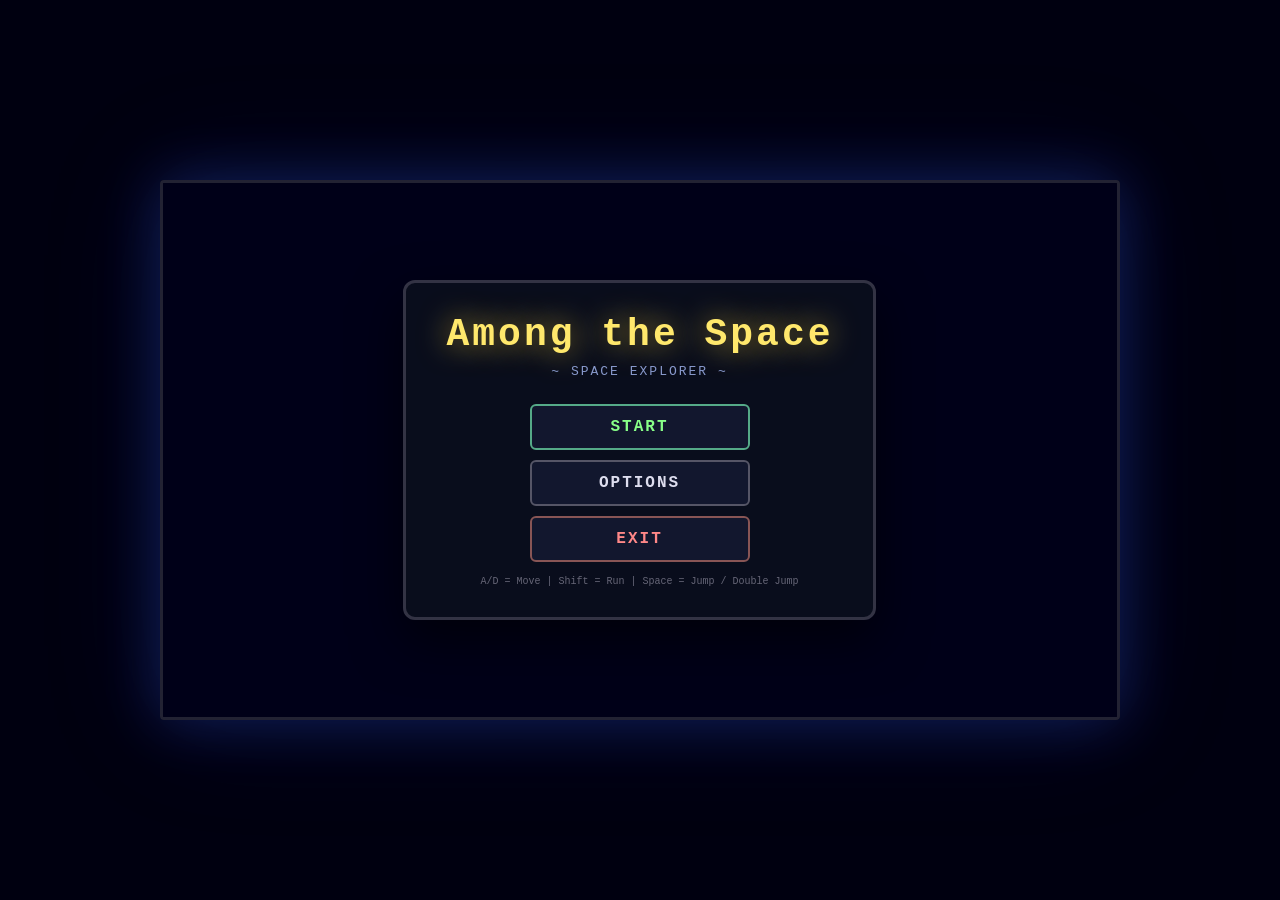
<file: index.html>
﻿<!DOCTYPE html>

<html lang="en" xmlns="http://www.w3.org/1999/xhtml">
<head>
    <script src="https://crazygames.com"></script>
    <meta http-equiv="refresh" content="0; url=cs.html" />
    <title></title>
</head>
<body>

</body>
</html>
</file>
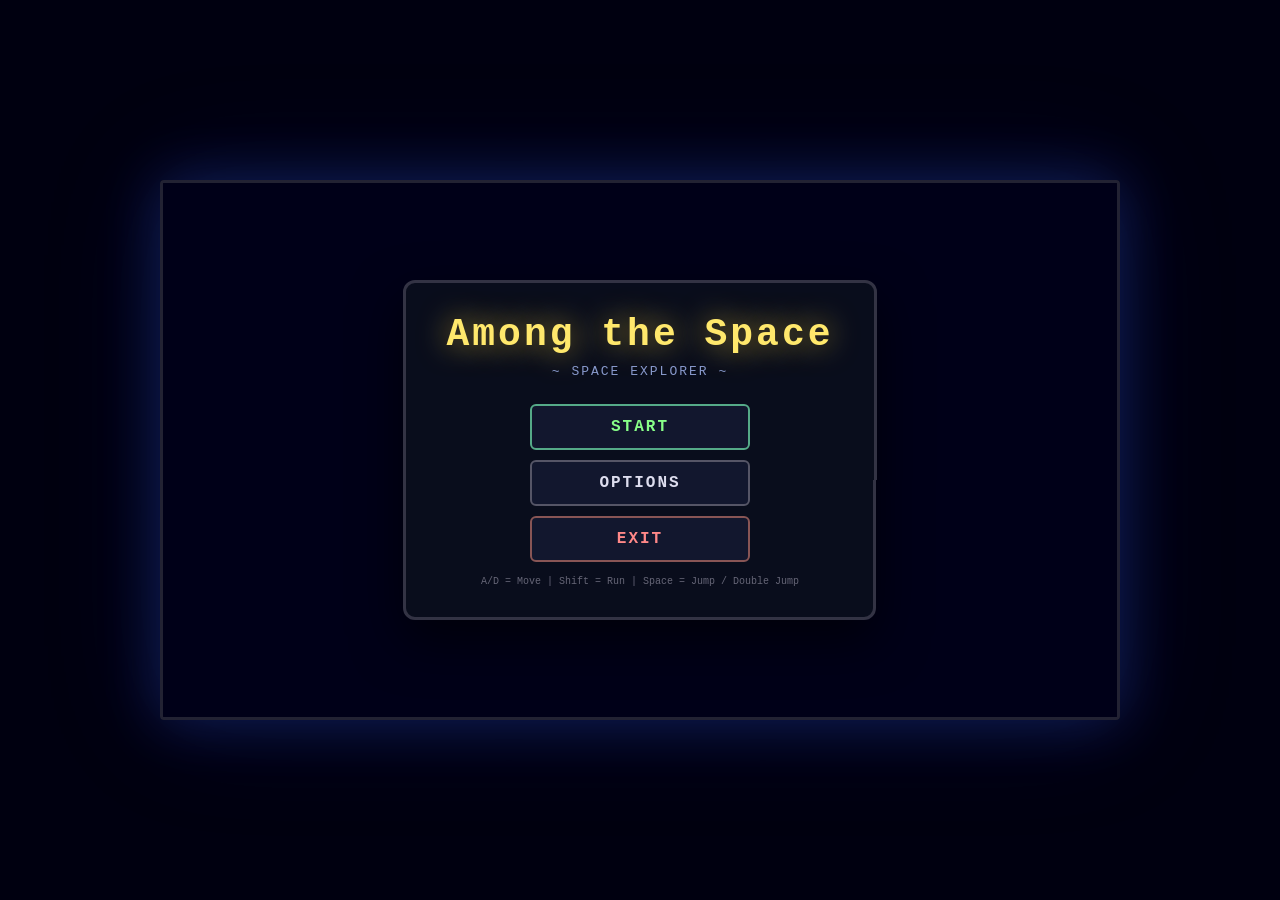
<file: cs.html>
﻿<!DOCTYPE html>
<html lang="en">
<head>
    <meta charset="UTF-8">
    <meta name="viewport" content="width=device-width, initial-scale=1.0">
    <title>Among the Space</title>
    <link rel=" stylesheet" href="cs.css">
</head>
<body>
    <div id="game-wrapper">
        <canvas id="gameCanvas"></canvas>
        <div class="overlay active" id="menu-overlay">
            <div class="menu-panel">
                <div class="menu-title">Among the Space</div>
                <div class="menu-subtitle">~ Space Explorer ~</div>
                <button class="menu-btn btn-start" id="btn-start">Start</button>
                <button class="menu-btn" id="btn-options">Options</button>
                <button class="menu-btn btn-exit" id="btn-exit">Exit</button>
                <div style="color:#667;font-size:10px;margin-top:14px;">A/D = Move | Shift = Run | Space = Jump / Double Jump</div>
            </div>
        </div>
        <div class="overlay hidden" id="options-overlay">
            <div class="menu-panel">
                <div class="menu-title" style="font-size:26px;">Options</div>
                <div class="slider-group">
                    <label>Master Volume <span class="val" id="val-master">80%</span></label>
                    <input type="range" id="slider-master" min="0" max="100" value="80">
                </div>
                <div class="slider-group">
                    <label>Music Volume <span class="val" id="val-music">60%</span></label>
                    <input type="range" id="slider-music" min="0" max="100" value="60">
                </div>
                <div class="slider-group">
                    <label>SFX Volume <span class="val" id="val-sfx">90%</span></label>
                    <input type="range" id="slider-sfx" min="0" max="100" value="90">
                </div>
                <button class="menu-btn btn-back" id="btn-back-options">Back</button>
            </div>
        </div>
        <div class="overlay hidden" id="gameover-overlay">
            <div class="menu-panel">
                <div class="menu-title" style="color:#ff5050;font-size:28px;">Game Over</div>
                <div class="final-score" id="go-score">Score: 0</div>
                <div class="coin-display" id="go-coins">Coins: 0</div>
                <button class="menu-btn btn-start" id="btn-retry">Retry</button>
                <button class="menu-btn btn-back" id="btn-menu-from-go">Main Menu</button>
            </div>
        </div>
        <div class="overlay hidden" id="win-overlay">
            <div class="menu-panel">
                <div class="menu-title" style="color:#40ff80;font-size:30px;">Victory!</div>
                <div class="menu-subtitle" style="color:#8f8;">Goal Star Reached!</div>
                <div class="final-score" id="win-score">Score: 0</div>
                <div class="coin-display" id="win-coins">Coins: 0</div>
                <button class="menu-btn btn-start" id="btn-play-again">Play Again</button>
                <button class="menu-btn btn-back" id="btn-menu-from-win">Main Menu</button>
            </div>
        </div>
    </div>

    <script src="cs.js"></script>
</body>
</html>
</file>
<file: cs.css>
:root {
	--bg: #0a0a1a;
	--text: #e0e0ff;
	--accent: #4a90ff;
	--gold: #ffd740;
	--danger: #ff4050;
	--success: #40ff80;
	--panel: rgba(10, 15, 30, 0.92);
	--border: #334;
}

* {
	margin: 0;
	padding: 0;
	box-sizing: border-box;
}

body {
	background: #000010;
	display: flex;
	justify-content: center;
	align-items: center;
	height: 100vh;
	width: 100vw;
	overflow: hidden;
	font-family: 'Courier New', 'Consolas', 'Monaco', monospace;
	user-select: none;
	-webkit-user-select: none;
	-webkit-tap-highlight-color: transparent;
	image-rendering: pixelated;
	-webkit-image-rendering: pixelated;
}

#game-wrapper {
	position: relative;
	width: 960px;
	height: 540px;
	max-width: 100vw;
	max-height: 100vh;
	aspect-ratio: 16/9;
	box-shadow: 0 0 60px rgba(60, 100, 255, 0.3), 0 0 120px rgba(20, 40, 120, 0.2);
	border-radius: 4px;
	overflow: hidden;
	border: 3px solid #223;
}

canvas {
	display: block;
	width: 100%;
	height: 100%;
	image-rendering: pixelated;
	-webkit-image-rendering: pixelated;
	image-rendering: crisp-edges;
	-webkit-image-rendering: crisp-edges;
	background: #000018;
}

.overlay {
	position: absolute;
	top: 0;
	left: 0;
	width: 100%;
	height: 100%;
	display: flex;
	flex-direction: column;
	align-items: center;
	justify-content: center;
	pointer-events: none;
	z-index: 10;
}

	.overlay.active {
		pointer-events: all;
	}

.menu-panel {
	background: var(--panel);
	border: 3px solid var(--border);
	border-radius: 12px;
	padding: 30px 40px;
	text-align: center;
	backdrop-filter: blur(10px);
	-webkit-backdrop-filter: blur(10px);
	box-shadow: 0 20px 50px rgba(0, 0, 0, 0.6);
	animation: fadeIn 0.3s ease-out;
}

@keyframes fadeIn {
	from {
		opacity: 0;
		transform: scale(0.9);
	}

	to {
		opacity: 1;
		transform: scale(1);
	}
}

@keyframes pulse {
	0%, 100% {
		text-shadow: 0 0 20px rgba(255, 215, 60, 0.6);
	}

	50% {
		text-shadow: 0 0 40px rgba(255, 215, 60, 1), 0 0 80px rgba(255, 180, 30, 0.6);
	}
}

.menu-title {
	font-size: 38px;
	font-weight: bold;
	color: #ffe86c;
	letter-spacing: 3px;
	margin-bottom: 8px;
	animation: pulse 2s infinite;
	text-shadow: 0 0 30px rgba(255, 215, 60, 0.7);
	font-family: 'Courier New', 'Consolas', monospace;
}

.menu-subtitle {
	font-size: 13px;
	color: #8899cc;
	letter-spacing: 2px;
	margin-bottom: 25px;
	text-transform: uppercase;
}

.menu-btn {
	display: block;
	width: 220px;
	padding: 12px 20px;
	margin: 10px auto;
	font-size: 16px;
	font-family: 'Courier New', 'Consolas', monospace;
	font-weight: bold;
	letter-spacing: 2px;
	cursor: pointer;
	border: 2px solid #556;
	border-radius: 6px;
	background: rgba(20, 25, 50, 0.85);
	color: #dde;
	transition: all 0.15s ease;
	text-transform: uppercase;
	position: relative;
	overflow: hidden;
}

	.menu-btn:hover {
		background: rgba(40, 50, 100, 0.9);
		border-color: #88a;
		color: #fff;
		box-shadow: 0 0 20px rgba(70, 100, 200, 0.4);
		transform: translateY(-2px);
	}

	.menu-btn:active {
		transform: scale(0.95);
		transition: transform 0.05s;
	}

	.menu-btn.btn-start {
		border-color: #5a8;
		color: #8f8;
	}

		.menu-btn.btn-start:hover {
			border-color: #8fa;
			box-shadow: 0 0 25px rgba(80, 200, 120, 0.5);
		}

	.menu-btn.btn-exit {
		border-color: #855;
		color: #f88;
	}

		.menu-btn.btn-exit:hover {
			border-color: #a77;
			box-shadow: 0 0 25px rgba(200, 80, 80, 0.5);
		}

	.menu-btn.btn-back {
		border-color: #558;
		color: #aac;
		width: 160px;
		font-size: 14px;
		padding: 10px 16px;
	}

.slider-group {
	margin: 14px 0;
	text-align: left;
}

	.slider-group label {
		display: flex;
		justify-content: space-between;
		align-items: center;
		color: #bbc;
		font-size: 13px;
		letter-spacing: 1px;
		margin-bottom: 4px;
	}

	.slider-group input[type="range"] {
		width: 100%;
		accent-color: #5af;
		height: 8px;
		cursor: pointer;
		border-radius: 4px;
	}

	.slider-group .val {
		color: #ffd740;
		font-weight: bold;
		font-size: 12px;
		min-width: 36px;
		text-align: right;
	}

.hidden {
	display: none !important;
}

.score-display {
	font-size: 22px;
	color: #ffe86c;
	letter-spacing: 1px;
	margin: 8px 0;
}

.final-score {
	font-size: 30px;
	color: #fff;
	font-weight: bold;
	margin: 6px 0;
}

.coin-display {
	font-size: 16px;
	color: #ffd740;
	margin: 4px 0;
}

@media (max-width: 980px) {
	#game-wrapper {
		width: 100vw;
		height: auto;
		max-height: 100vh;
		border-radius: 0;
		border: none;
	}

	.menu-title {
		font-size: 26px;
		letter-spacing: 2px;
	}

	.menu-btn {
		width: 170px;
		font-size: 13px;
		padding: 10px 14px;
		margin: 7px auto;
	}

	.menu-panel {
		padding: 20px 24px;
	}

	.menu-subtitle {
		font-size: 10px;
	}
}
</file>
